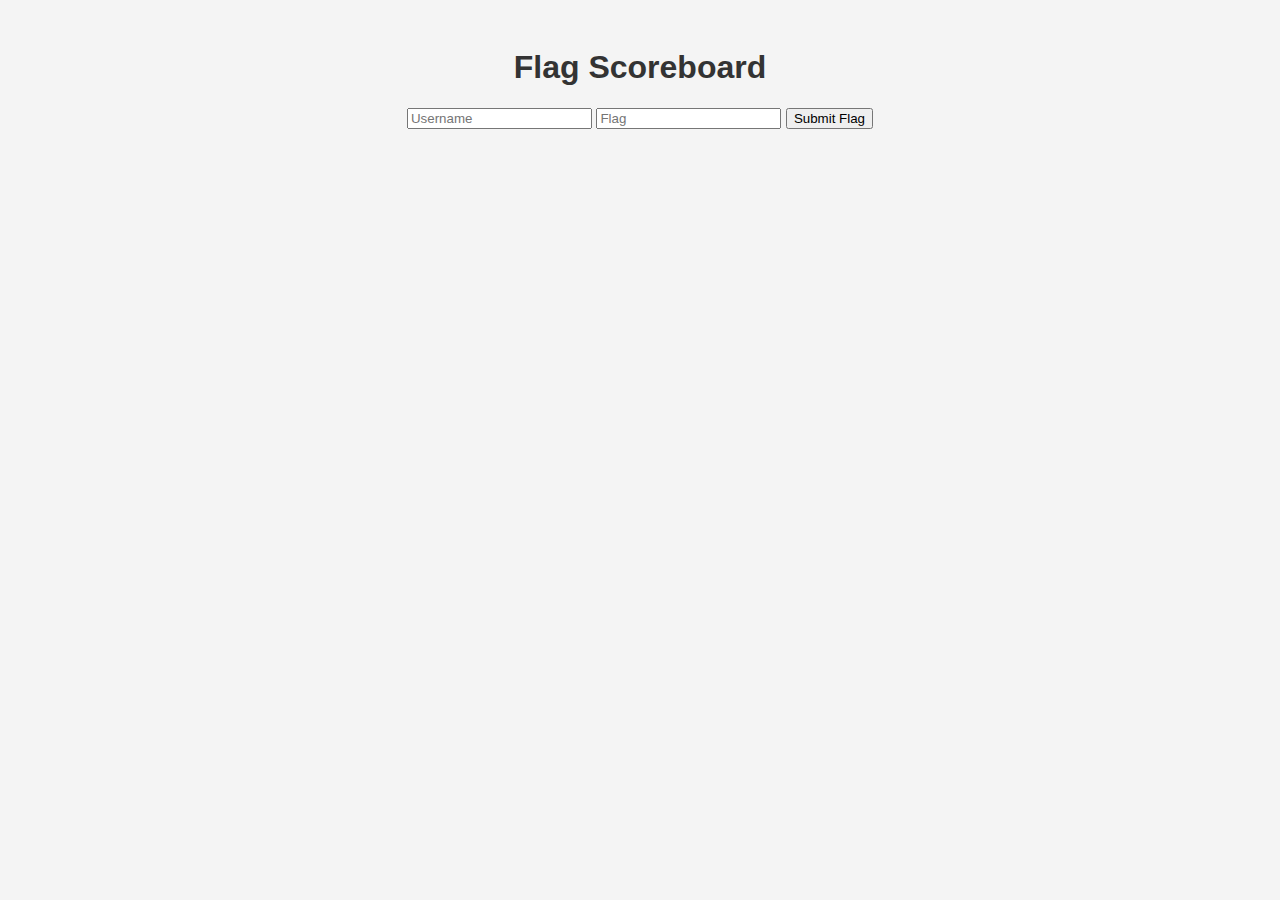
<file: index.html>
<!DOCTYPE html>
<html lang="en">

<head>
    <meta charset="UTF-8">
    <title>Flag Scoreboard</title>
    <link rel="stylesheet" type="text/css" href="style.css">
</head>

<body>
    <div class="container">
        <h1>Flag Scoreboard</h1>
        <form id="flagForm">
            <input type="text" id="username" placeholder="Username" required>
            <input type="text" id="flag" placeholder="Flag" required>
            <button type="submit">Submit Flag</button>
        </form>
        <div id="allUsersScoreboard">
            <!-- All users' scores will be displayed here -->
        </div>
    </div>

    <script>
        document.getElementById('flagForm').addEventListener('submit', function(event) {
            event.preventDefault();
            const username = document.getElementById('username').value;
            const flag = document.getElementById('flag').value;
            submitFlag(username, flag);
        });

        function submitFlag(username, flag) {
            fetch('https://ctf-backend-2-154b3aee57f1.herokuapp.com/submit-flag', {
                    method: 'POST',
                    headers: {
                        'Content-Type': 'application/json'
                    },
                    body: JSON.stringify({
                        username,
                        flag
                    })
                })
                .then(response => {
                    if (!response.ok) {
                        throw new Error('Flag submission failed: ' + response.statusText);
                    }
                    return response.json();
                })
                .then(data => {
                    alert(data.message);
                    updateAllUsersScoreboard();
                })
                .catch((error) => {
                    console.error('Error:', error);
                    alert('An error occurred. Please try again later.');
                });
        }

        function updateAllUsersScoreboard() {
            fetch('https://ctf-backend-2-154b3aee57f1.herokuapp.com/scores')
                .then(response => response.json())
                .then(scores => {
                    const scoreboardElement = document.getElementById('allUsersScoreboard');
                    let scoreboardHTML = '<h2>All Users Scoreboard</h2>';

                    const sortedScores = Object.keys(scores).map(username => ({
                        username,
                        score: scores[username]
                    })).sort((a, b) => b.score - a.score);

                    sortedScores.forEach((user, index) => {
                        let medal = '';
                        if (index === 0) {

                            medal = '🥇';
                        } else if (index === 1) {
                            medal = '🥈';
                        } else if (index === 2) {
                            medal = '🥉';
                        }
                        scoreboardHTML += `<div class="${index < 3 ? 'top-three' : ''}">${medal} ${user.username}: ${user.score} points</div>`;
                    });

                    scoreboardElement.innerHTML = scoreboardHTML;
                })
                .catch((error) => {
                    console.error('Error fetching scores:', error);
                });
        }

        document.addEventListener('DOMContentLoaded', updateAllUsersScoreboard);
    </script>
</body>

</html>
</file>
<file: style.css>
body {
    font-family: 'Arial', sans-serif;
    background-color: #f4f4f4;
    color: #333;
    text-align: center;
    padding: 20px;
}

.container {
    width: 80%;
    margin: auto;
    overflow: hidden;
}

.title {
    color: #333;
}

.flag-form {
    background-color: #fff;
    padding: 20px;
    border-radius: 8px;
    box-shadow: 0 2px 4px rgba(0, 0, 0, 0.1);
    margin-bottom: 20px;
}

.input-field {
    width: 70%;
    padding: 10px;
    margin: 10px 0;
    border-radius: 4px;
    border: 1px solid #ddd;
}

.submit-button {
    width: 30%;
    padding: 10px;
    border: none;
    border-radius: 4px;
    background-color: #5cb85c;
    color: white;
    cursor: pointer;
}

.submit-button:hover {
    background-color: #4cae4c;
}

.scoreboard {
    background-color: #fff;
    padding: 20px;
    border-radius: 8px;
    box-shadow: 0 2px 4px rgba(0, 0, 0, 0.1);
}

.reset-button {
    padding: 10px;
    background-color: #d9534f;
    color: white;
    border: none;
    border-radius: 4px;
    cursor: pointer;
}

.reset-button:hover {
    background-color: #c9302c;
}

.all-users-scoreboard {
    margin-top: 20px;
}


/* Additional styles for user scores */

.user-score {
    /* common styles for all score entries */
}


/* Styles for the top three scores */

.top-three {
    font-weight: bold;
    font-size: 1.2em;
}

.first-place {
    color: gold;
}

.second-place {
    color: silver;
}

.third-place {
    color: #cd7f32;
    /* Bronze color */
}
</file>
